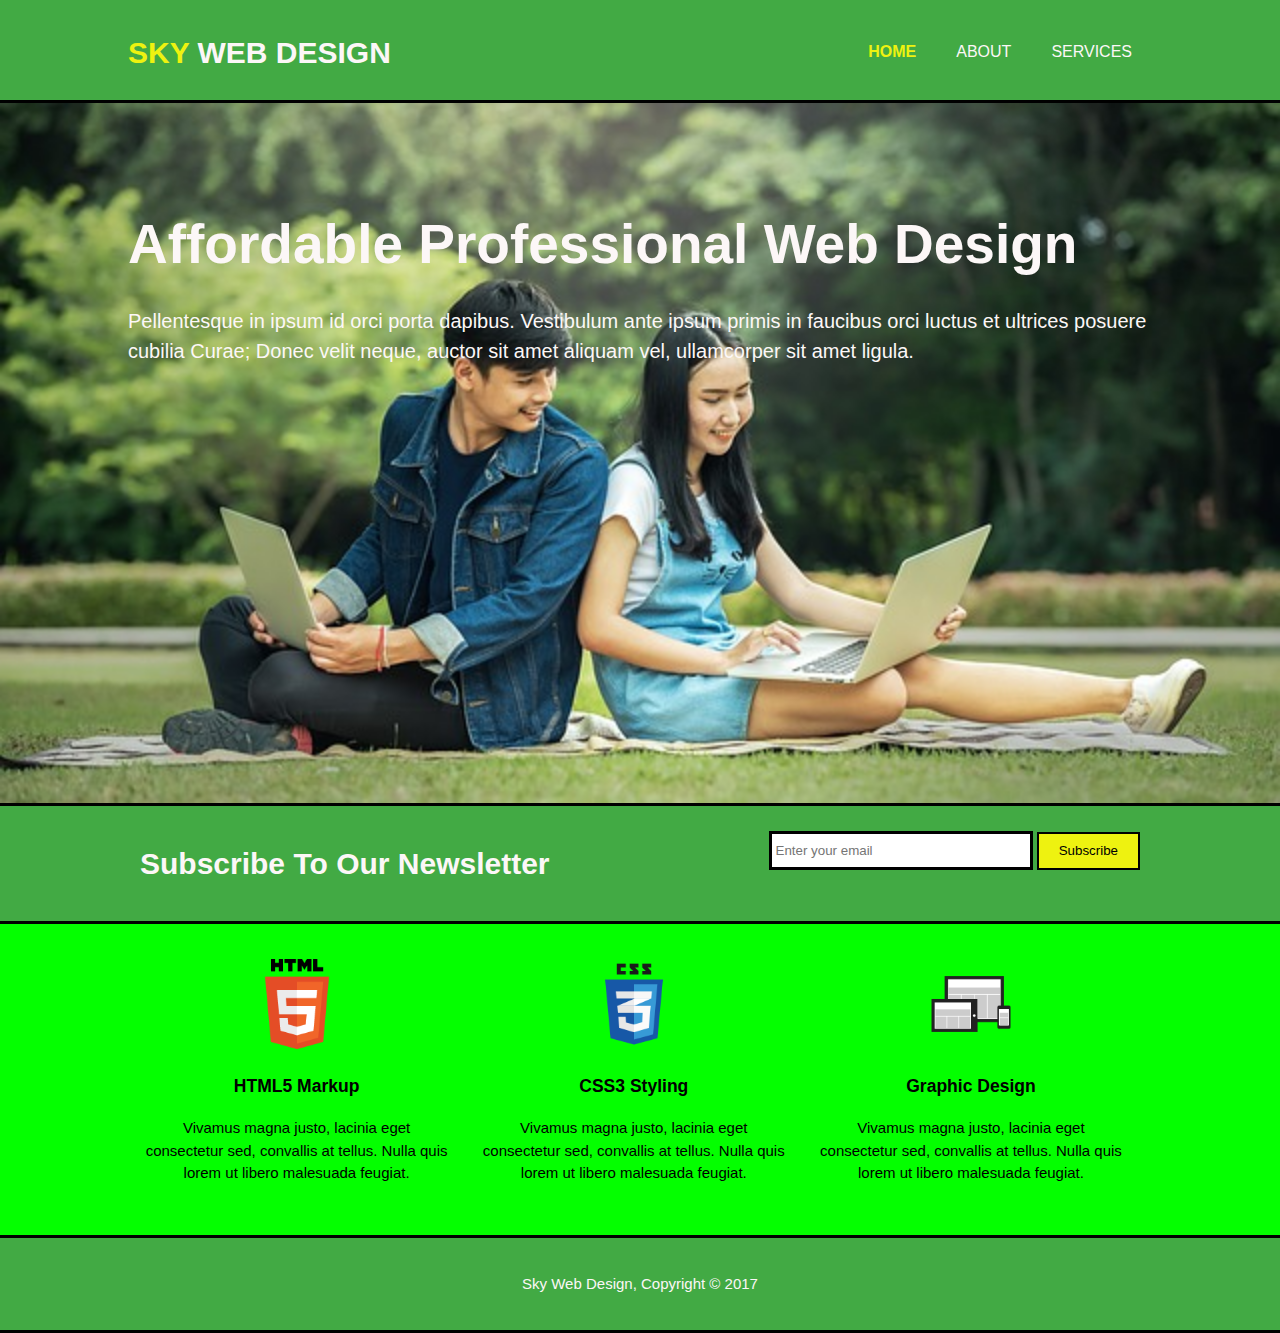
<file: index.html>
<!DOCTYPE html>

<html lang="en-us">

<head>
	<meta charset="utf-8">
	<title>Sky Web design | Welcome</title>
	<meta name="keywords" content="HTML,CSS">
	<meta name="author" content="Jaroslav Banas">
	<meta name="viewport" content="width=device-width, initial-scale=1.0">
	<link rel="stylesheet" type="text/css" href="./css/style.css">
</head>

<body>
	<header>
		<div class="container">
			<div id="branding">
				<h1><span class="highlight">SKY</span> WEB DESIGN</h1>
			</div>
			<nav>
				<li class="current"><a href="index.html">Home</a></li>
				<li><a href="about.html">About</a></li>
				<li><a href="services.html">Services</a></li>
			</nav>
		</div>
	</header>

	<section id="showcase">
		<div class="container">
			<h1>Affordable Professional Web Design</h1>
				
				<p>Pellentesque in ipsum id orci porta dapibus. Vestibulum ante ipsum primis in faucibus orci luctus et ultrices posuere cubilia Curae; Donec velit neque, auctor sit amet aliquam vel, ullamcorper sit amet ligula. </p>
		</div>
	</section>

	<section id="newsletter">
		<div class="container">
			<h1>Subscribe To Our Newsletter</h1>
			<form>
				<input type="email" placeholder="Enter your email">
				<button type="submit" class="button_1">Subscribe</button>
			</form>
		</div>
	</section>
	
	<section id="boxes">
		<div class="container">
			<div class="box">
				<img src="./images/if_HTML_Logo_65687.png"></img>
				<h3>HTML5 Markup</h3>
				<p>Vivamus magna justo, lacinia eget consectetur sed, convallis at tellus. Nulla quis lorem ut libero malesuada feugiat.</p>
			</div>
			<div class="box">
				<img src="./images/if_css3_294692.png"></img>
				<h3>CSS3 Styling</h3>
				<p>Vivamus magna justo, lacinia eget consectetur sed, convallis at tellus. Nulla quis lorem ut libero malesuada feugiat.</p>
			</div>
			<div class="box">
				<img src="./images/if_BT_responsive_905555.png"></img>
				<h3>Graphic Design</h3>
				<p>Vivamus magna justo, lacinia eget consectetur sed, convallis at tellus. Nulla quis lorem ut libero malesuada feugiat.</p>
			</div>
		</div>
	</section>
	
	<footer>
		<p>Sky Web Design, Copyright &copy; 2017</p>
	</footer>
</body>

</html>
</file>
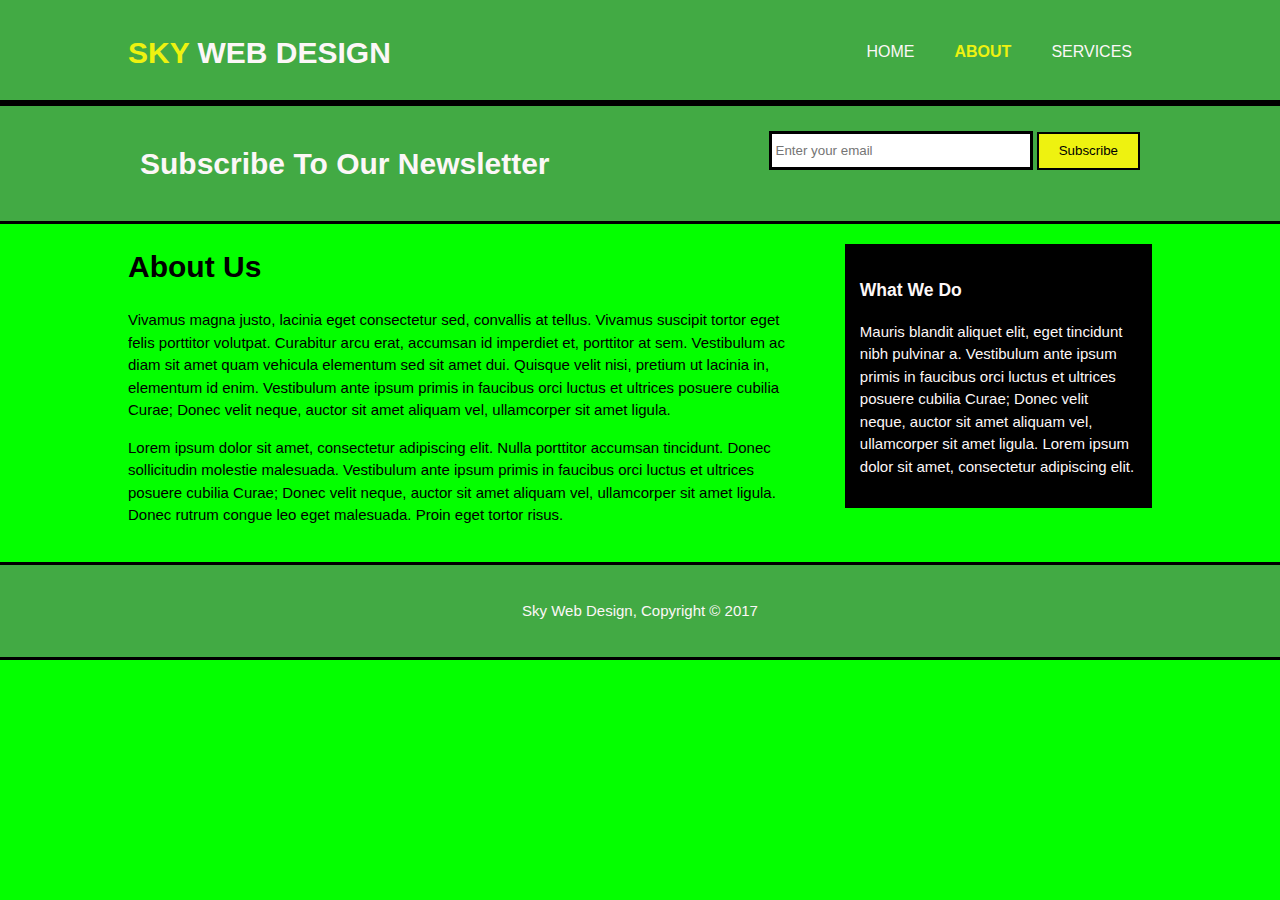
<file: about.html>
<!DOCTYPE html>

<html lang="en-us">

<head>
	<meta charset="utf-8">
	<title>Sky Web design | About</title>
	<meta name="keywords" content="HTML,CSS">
	<meta name="author" content="Jaroslav Banas">
	<meta name="viewport" content="width=device-width, initial-scale=1.0">
	<link rel="stylesheet" type="text/css" href="./css/style.css">
</head>

<body>
	<header>
		<div class="container">
			<div id="branding">
				<h1><span class="highlight">SKY</span> WEB DESIGN</h1>
			</div>
			<nav>
				<li><a href="index.html">Home</a></li>
				<li class="current"><a href="about.html">About</a></li>
				<li><a href="services.html">Services</a></li>
			</nav>
		</div>
	</header>

	

	<section id="newsletter">
		<div class="container">
			<h1>Subscribe To Our Newsletter</h1>
			<form>
				<input type="email" placeholder="Enter your email">
				<button type="submit" class="button_1">Subscribe</button>
			</form>
		</div>
	</section>
	
	<section id="main">
		<div class="container">
		   <article id="main_col">
		      <h1 class="page-title">About Us</h1> 
		      <p>
		          Vivamus magna justo, lacinia eget consectetur sed, convallis at tellus. Vivamus suscipit tortor eget felis porttitor volutpat. Curabitur arcu erat, accumsan id imperdiet et, porttitor at sem. Vestibulum ac diam sit amet quam vehicula elementum sed sit amet dui. Quisque velit nisi, pretium ut lacinia in, elementum id enim. Vestibulum ante ipsum primis in faucibus orci luctus et ultrices posuere cubilia Curae; Donec velit neque, auctor sit amet aliquam vel, ullamcorper sit amet ligula.
		      </p>
              <p>
                  Lorem ipsum dolor sit amet, consectetur adipiscing elit. Nulla porttitor accumsan tincidunt. Donec sollicitudin molestie malesuada. Vestibulum ante ipsum primis in faucibus orci luctus et ultrices posuere cubilia Curae; Donec velit neque, auctor sit amet aliquam vel, ullamcorper sit amet ligula. Donec rutrum congue leo eget malesuada. Proin eget tortor risus.
              </p>
		   </article>
		   
		   <aside id="sidebar">
		       <div class="dark">
		       <h3>What We Do</h3>
		       <p>Mauris blandit aliquet elit, eget tincidunt nibh pulvinar a. Vestibulum ante ipsum primis in faucibus orci luctus et ultrices posuere cubilia Curae; Donec velit neque, auctor sit amet aliquam vel, ullamcorper sit amet ligula. Lorem ipsum dolor sit amet, consectetur adipiscing elit.</p>
		       </div>
		   </aside>
		</div>
	</section>
	
	<footer>
		<p>Sky Web Design, Copyright &copy; 2017</p>
	</footer>
</body>

</html>
</file>
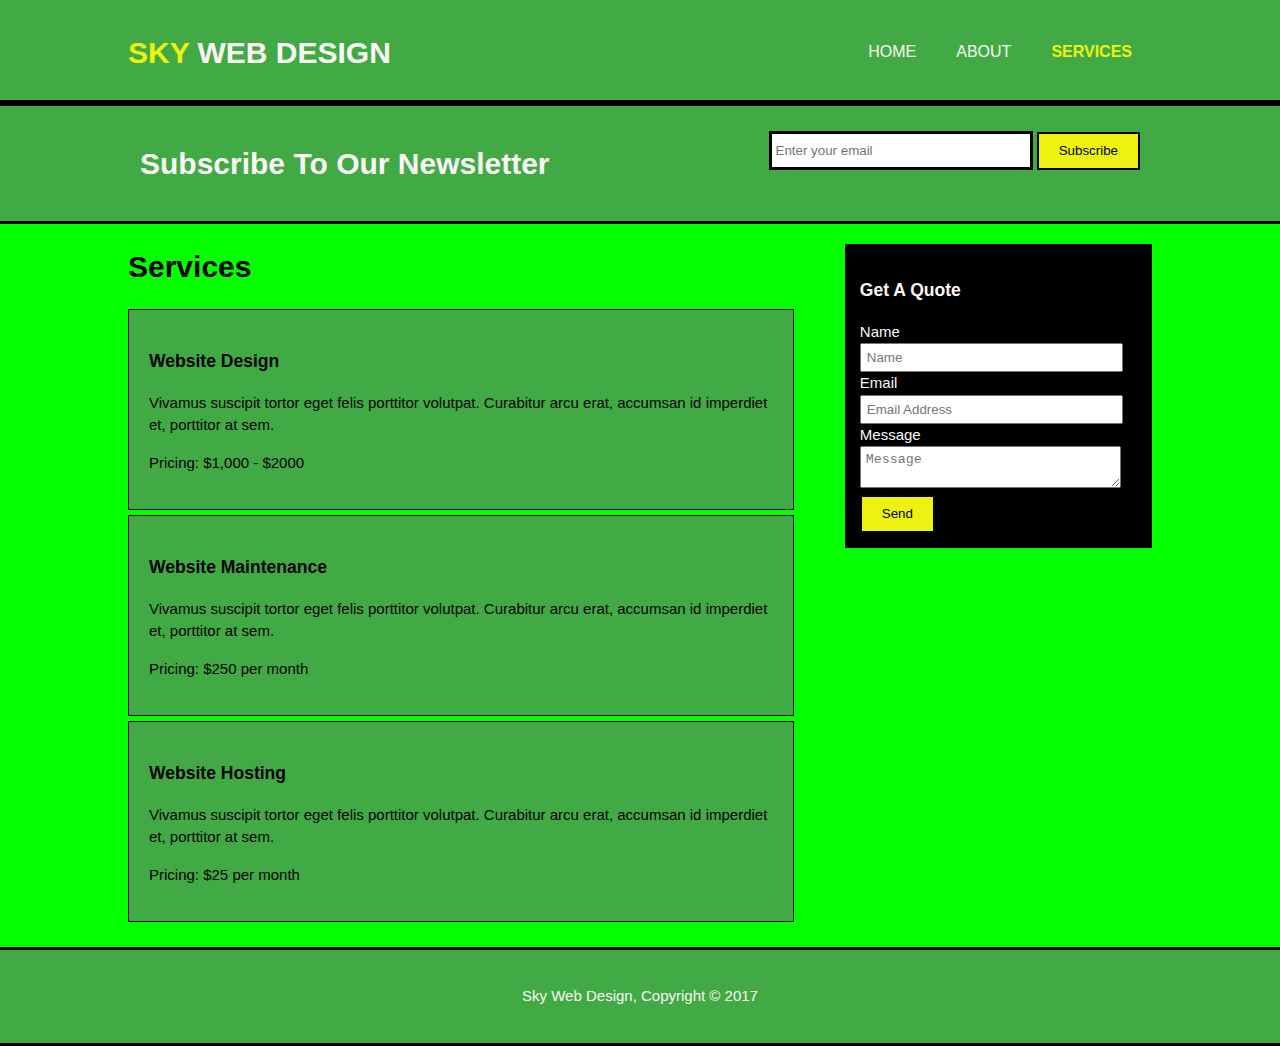
<file: services.html>
<!DOCTYPE html>

<html lang="en-us">

<head>
	<meta charset="utf-8">
	<title>Sky Web design | Services</title>
	<meta name="keywords" content="HTML,CSS">
	<meta name="author" content="Jaroslav Banas">
	<meta name="viewport" content="width=device-width, initial-scale=1.0">
	<link rel="stylesheet" type="text/css" href="./css/style.css">
</head>

<body>
	<header>
		<div class="container">
			<div id="branding">
				<h1><span class="highlight">SKY</span> WEB DESIGN</h1>
			</div>
			<nav>
				<li><a href="index.html">Home</a></li>
				<li><a href="about.html">About</a></li>
				<li class="current"><a href="services.html">Services</a></li>
			</nav>
		</div>
	</header>

	

	<section id="newsletter">
		<div class="container">
			<h1>Subscribe To Our Newsletter</h1>
			<form>
				<input type="email" placeholder="Enter your email">
				<button type="submit" class="button_1">Subscribe</button>
			</form>
		</div>
	</section>
	
	<section id="main">
		<div class="container">
		   <article id="main_col">
		      <h1 class="page-title">Services</h1> 
		      <ul id="services">
		          <li>
		              <h3>Website Design</h3>
		              <p>Vivamus suscipit tortor eget felis porttitor volutpat. Curabitur arcu erat, accumsan id imperdiet et, porttitor at sem.</p>
		              <p>Pricing: $1,000 - $2000</p>
		          </li>
		          <li>
		              <h3>Website Maintenance</h3>
		              <p>Vivamus suscipit tortor eget felis porttitor volutpat. Curabitur arcu erat, accumsan id imperdiet et, porttitor at sem.</p>
		              <p>Pricing: $250 per month</p>
		          </li>
		          <li>
		              <h3>Website Hosting</h3>
		              <p>Vivamus suscipit tortor eget felis porttitor volutpat. Curabitur arcu erat, accumsan id imperdiet et, porttitor at sem.</p>
		              <p>Pricing: $25 per month</p>
		          </li>
		      </ul>
		   </article>
		   
		   <aside id="sidebar">
		       <div class="dark">
		       <h3>Get A Quote</h3>
		       <form class="quote">
		           <div>
		               <label>Name</label><br>
		               <input type="text" placeholder="Name"/>
		           </div>
		           <div>
		               <label>Email</label><br>
		               <input type="email" placeholder="Email Address"/>
		           </div>
		           <div>
		               <label>Message</label><br>
		               <textarea placeholder="Message"></textarea><br>
		               <button class="button_1" type="submit">Send</button>
		               
		           </div>
		       </form>
		       </div>
		   </aside>
		</div>
	</section>
	
	<footer>
		<p>Sky Web Design, Copyright &copy; 2017</p>
	</footer>
</body>

</html>
</file>
<file: css/style.css>
body {
    font: 15px/1.5 Arial, Helvetica, sans-serif;
    padding: 0;
    margin: 0;
    background-color: #04ff00;
    height: 100%;
}
/*global*/
.container {
    width: 80%;
    margin: auto;
    overflow: hidden;
}

ul {
    padding: 0;
    margin: 0;
}

.button_1 {
    height: 38px;
    background: #eef210;
    border: 2px solid black;
    padding-left: 20px;
    padding-right: 20px;
}

/*header*/
header {
    background: #42aa44;
    color: #fcf7f7;
    padding-top: 30px;
    min-height: 70px;
    border-bottom: black 3px solid;
}

header a {
    color: #fcf7f7;
    text-decoration: none;
    text-transform: uppercase;
    font-size: 16px;
}


header li {
    float: left;
    display: inline;
    padding: 0 20px 0 20px;
}

header #branding {
    float: left;
}

header #branding h1 {
    margin: 0;
}

header nav {
    float: right;
    margin-top: 10px;
}

header .highlight, header .current a {
    color: #eef210;
    font-weight: bold;
}

header a:hover {
    color: #eef210;
    font-weight: bold;
}

/*schowcase*/
#showcase {
    min-height: 700px;
    background: url("../images/school40.jpg") no-repeat;
    background-size: cover;
    overflow: hidden;
    color : #fcf7f7;
}

#showcase h1 {
    margin-top: 100px;
    font-size: 55px;
    margin-bottom: 10px;
}

#showcase p {
    font-size: 20px;
}

/*newsletter*/
#newsletter {
    padding: 15px;
    color: #fcf7f7;
    background: #42aa44;
    border-top: black 3px solid;
    border-bottom: black 3px solid;
}

#newsletter h1 {
    float: left;
}

#newsletter form {
    float: right;
    margin-top: 10px;
}

#newsletter input[type="email"] {
    padding: 4px;
    height: 25px;
    width: 250px;
    border: black 3px solid;
}

/*boxes*/
#boxes {
    margin-top: 20px;
}

#boxes .box {
    float: left;
    width: 30%;
    padding: 15px;
    text-align: center;
}

#boxes .box img {
    width: 90px;
}

footer {
    padding: 20px;
    margin-top: 20px;
    color: #fcf7f7;
    background-color: #42aa44;
    border-top: 3px solid black;
    border-bottom: 3px solid black;
    text-align: center;
}

/*sidebar*/
#sidebar {
    float: right;
    width: 30%;
    margin-top: 10px;
}

#sidebar .quote input, #sidebar .quote textarea {
    width: 90%;
    padding: 5px;
}

/*main-col*/
#main_col {
    float: left;
    width: 65%;
}

.dark {
    padding: 15px;
    background: #000000;
    margin-top: 10px;
    margin-bottom: 10px;
    color: #fcf7f7;
}

/*Services*/
#services li {
    list-style: none;
    padding: 20px;
    border: black solid 1px;
    margin-bottom: 5px;
    background: #42aa44;
}

/*Media Queries*/
@media(max-width: 768px){
    header #branding,
    header nav,
    header nav li,
    #newsletter h1,
    #newsletter form,
    #boxes box{
        float: none;
        text-align: center;
        width: 100%;
    }
    
    header {
        padding-bottom: 20px;
    }
    #showcase h1 {
        margin-top: 40px;
    }
    
    
}
</file>
